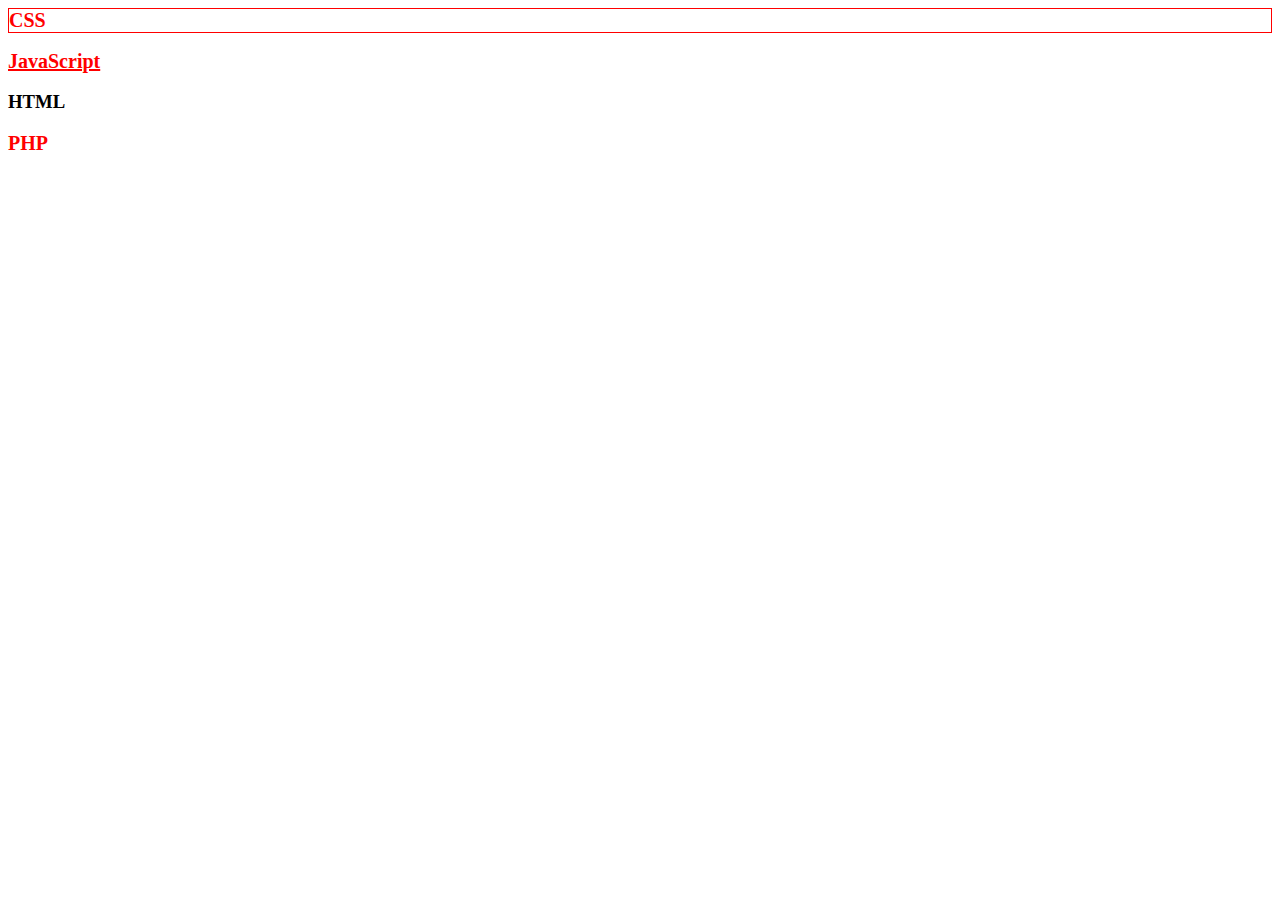
<file: css1.html>
<html>
    <head>
        <meta charset="utf-8">
        <style>
            h1, h2 {
                color:red; 
                font-size: 20px;
                }
            h2{
                text-decoration: underline;
                }
            header h1{
                border:1px solid red;
            }
        </style>

    </head>
    <body>
        <header><h1>CSS</h1></header>
        <h2>JavaScript</h2>
        <h3>HTML</h3>
        <h1>PHP</h1>
    </body>
</html>
</file>
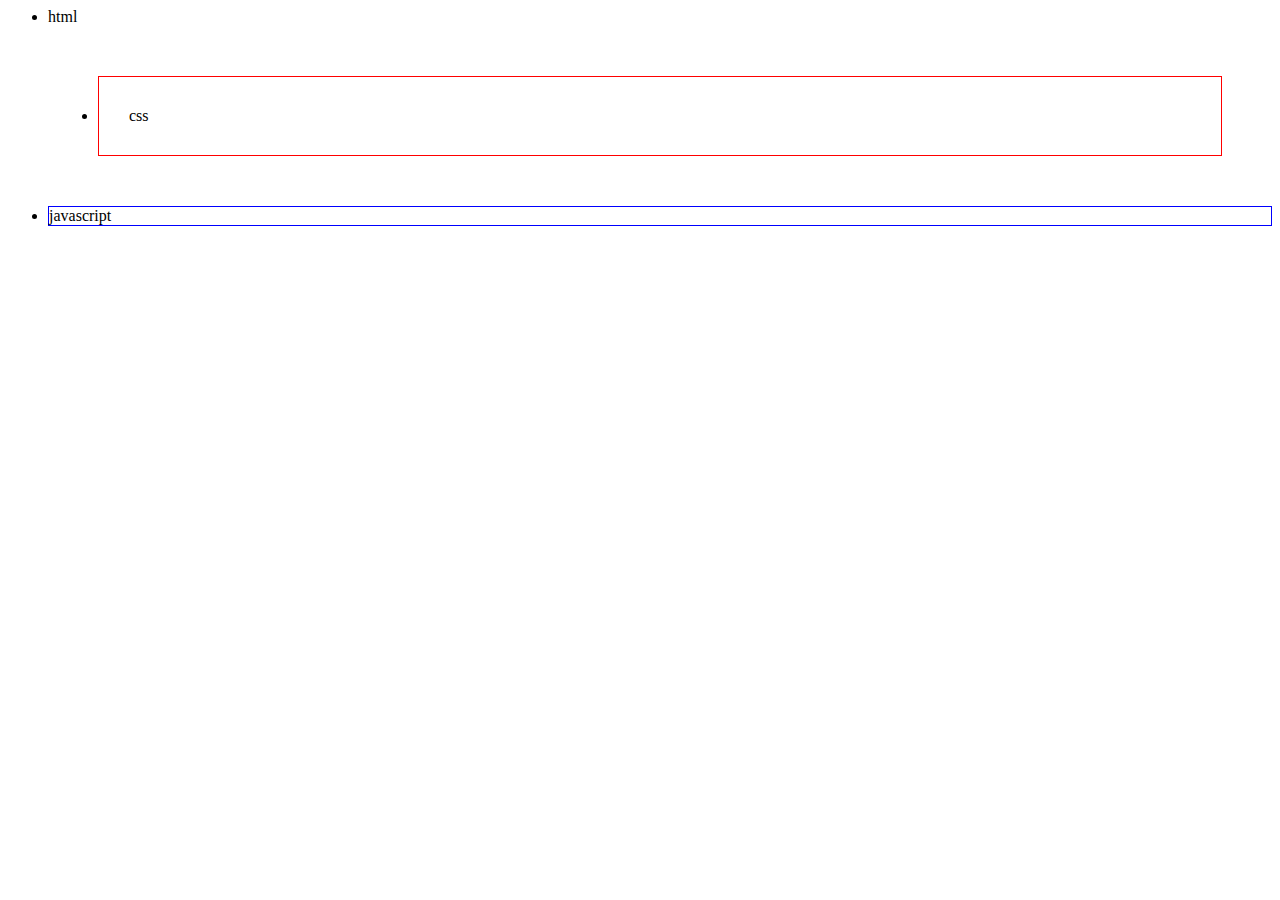
<file: css2.html>
<html>
    <head>
        <meta charset="utf-8">
        <style>
            #selected {
                border:1px red solid;
                padding:30px;
                margin:50px;
            }
            #extra {
            border:blue 1px solid;
            }
        </style>
    </head>
    <body>
        <ul>
            <li>html</li>
            <li id="selected">css</li>
            <li id="extra">javascript</li>
        </ul>
    </body>
</html>
</file>
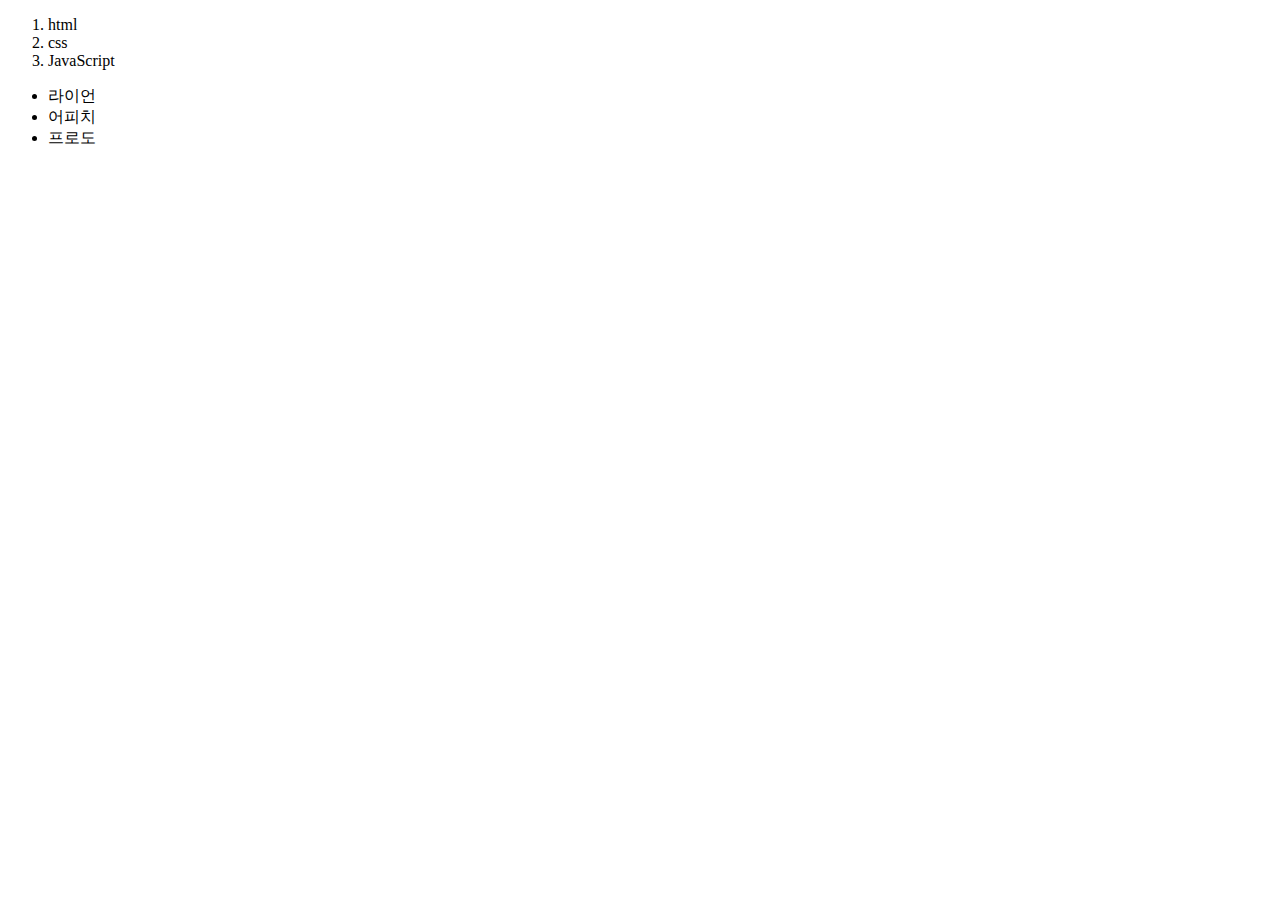
<file: html5.html>
<!DOCTYPE html>
<html>
<head>
	<meta charset="utf-8" />
</head>
<body>
	<ol>
		<li>html</li>
		<li>css</li>
		<li>JavaScript</li>
	</ol>
	<ul>
		<li>라이언</li>
		<li>어피치</li>
		<li>프로도</li>
	</ul>
</body>
</html>
</file>
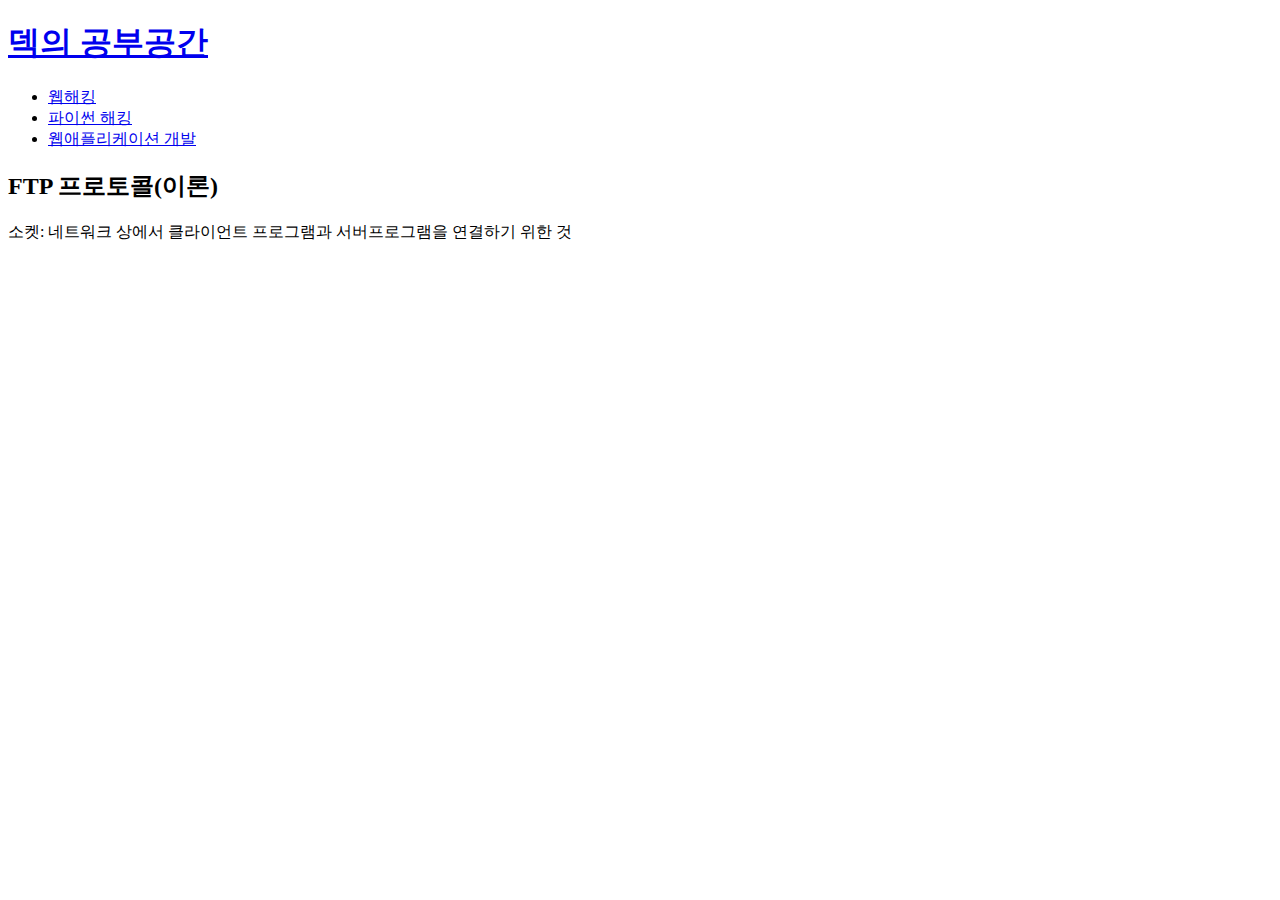
<file: page_pyhack.html>
<!DOCTYPE html>
<html>
<head>
	<meta charset="utf-8">
</head>
<body>
	<header>
		<h1><a href="http://localhost/">덱의 공부공간</a></h1>
	</header>
	<nav>
		<ul>
			<li><a href="http://localhost/page_webhack.html">웹해킹</a></li>
			<li><a href="http://localhost/page_pyhack.html">파이썬 해킹</a></li>
			<li><a href="http://localhost/page_webapp.html">웹애플리케이션 개발</a></li>
		</ul>
	</nav>
	<article>
		<h2>FTP 프로토콜(이론)</h2>
		소켓: 네트워크 상에서 클라이언트 프로그램과 서버프로그램을 연결하기 위한 것
	</article>
</body>
</html>
</file>
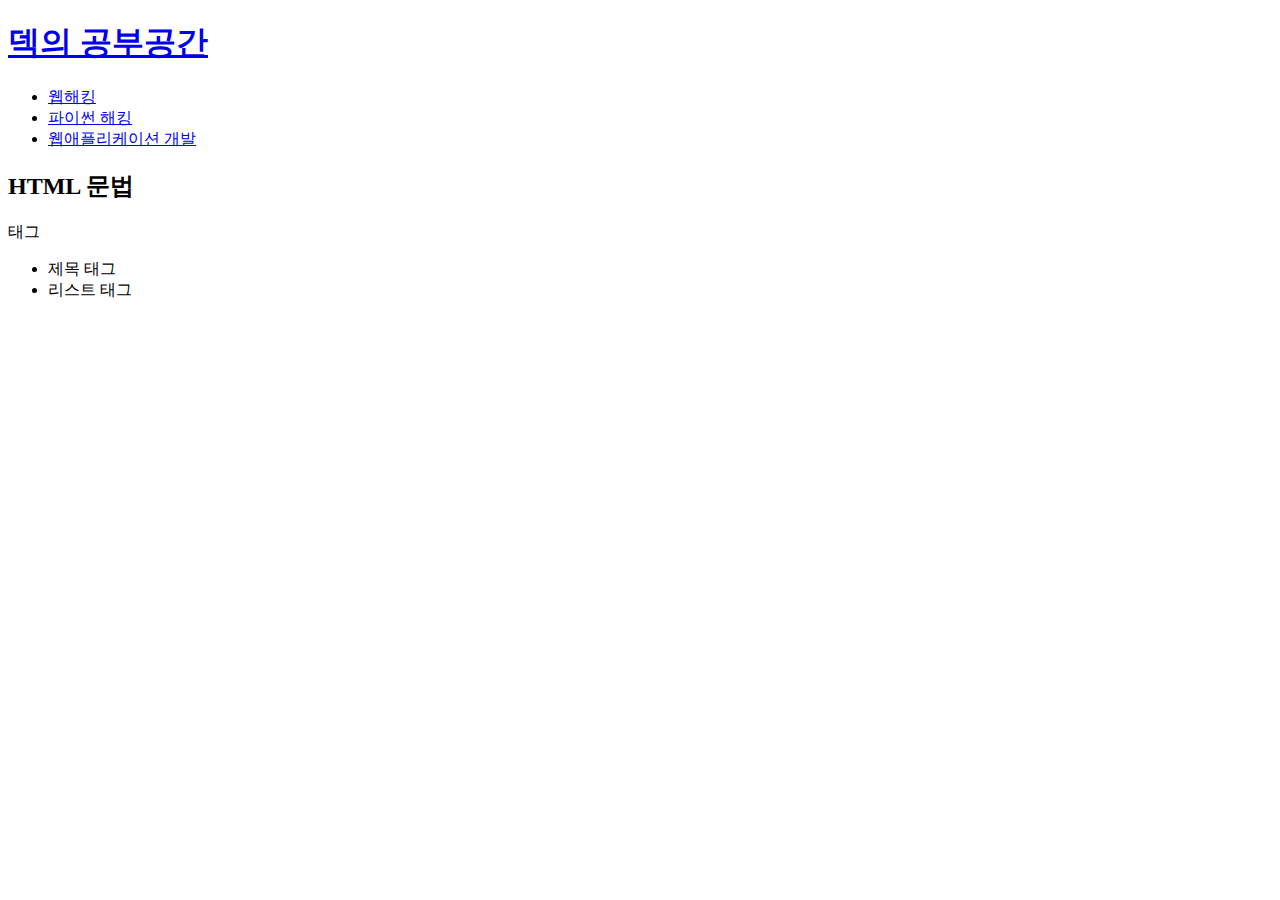
<file: page_webapp.html>
<!DOCTYPE html>
<html>
<head>
	<meta charset="utf-8">
</head>
<body>
	<header>
		<h1><a href="http://localhost/">덱의 공부공간</a></h1>
	</header>
	<nav>
		<ul>
			<li><a href="http://localhost/page_webhack.html">웹해킹</a></li>
			<li><a href="http://localhost/page_pyhack.html">파이썬 해킹</a></li>
			<li><a href="http://localhost/page_webapp.html">웹애플리케이션 개발</a></li>
		</ul>
	</nav>
	<article>
		<h2>HTML 문법</h2>
		태그
		<ul>
			<li>제목 태그</li>
			<li>리스트 태그</li>
		<ul>
	</article>
</body>
</html>
</file>
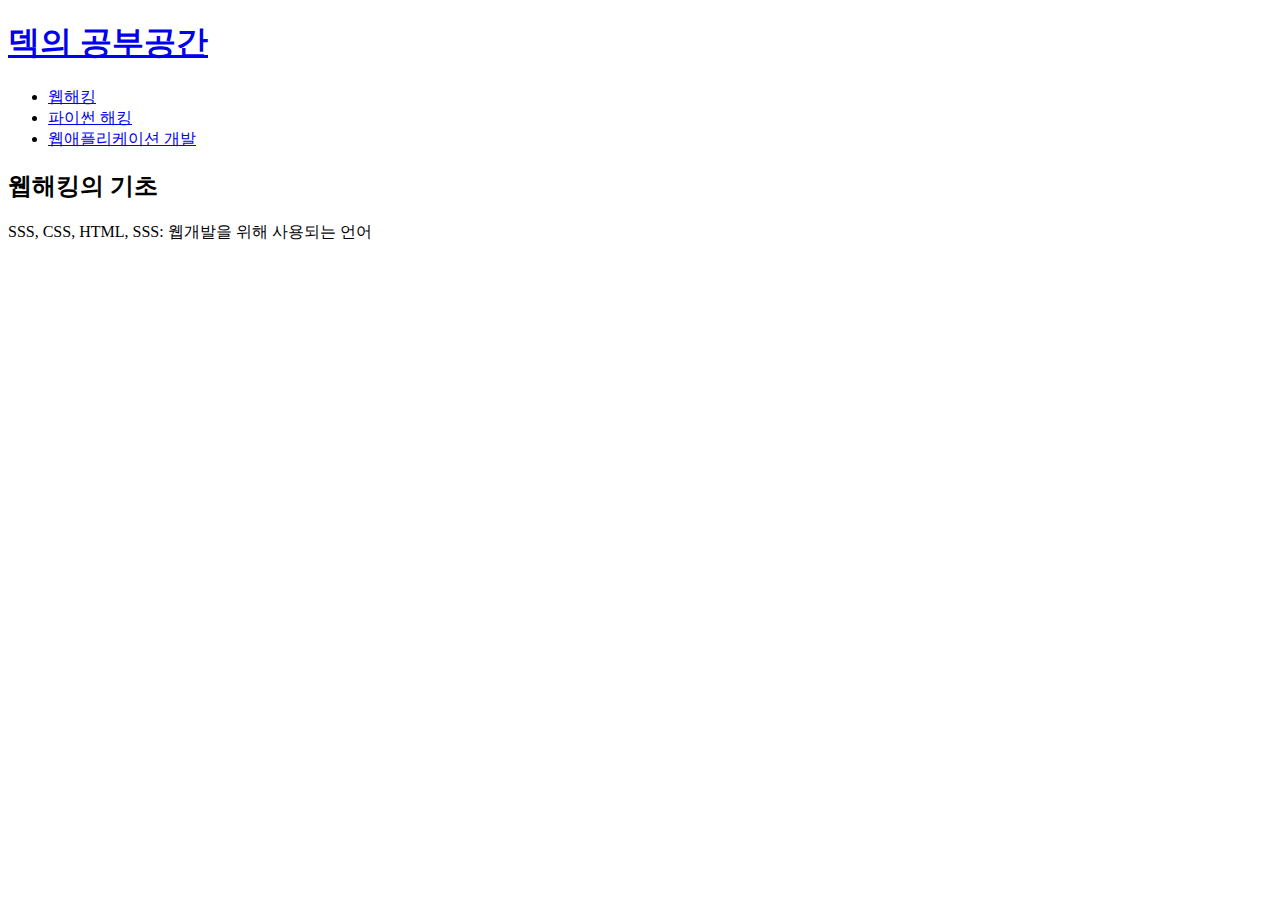
<file: page_webhack.html>
<!DOCTYPE html>
<html>
<head>
	<meta charset="utf-8">
</head>
<body>
	<header>
		<h1><a href="http://localhost/">덱의 공부공간</a></h1>
	</header>
	<nav>
		<ul>
			<li><a href="http://localhost/page_webhack.html">웹해킹</a></li>
			<li><a href="http://localhost/page_pyhack.html">파이썬 해킹</a></li>
			<li><a href="http://localhost/page_webapp.html">웹애플리케이션 개발</a></li>
		</ul>
	</nav>
	<article>
		<h2>웹해킹의 기초</h2>
		SSS, CSS, HTML, SSS: 웹개발을 위해 사용되는 언어
	</article>
</body>
</html>
</file>
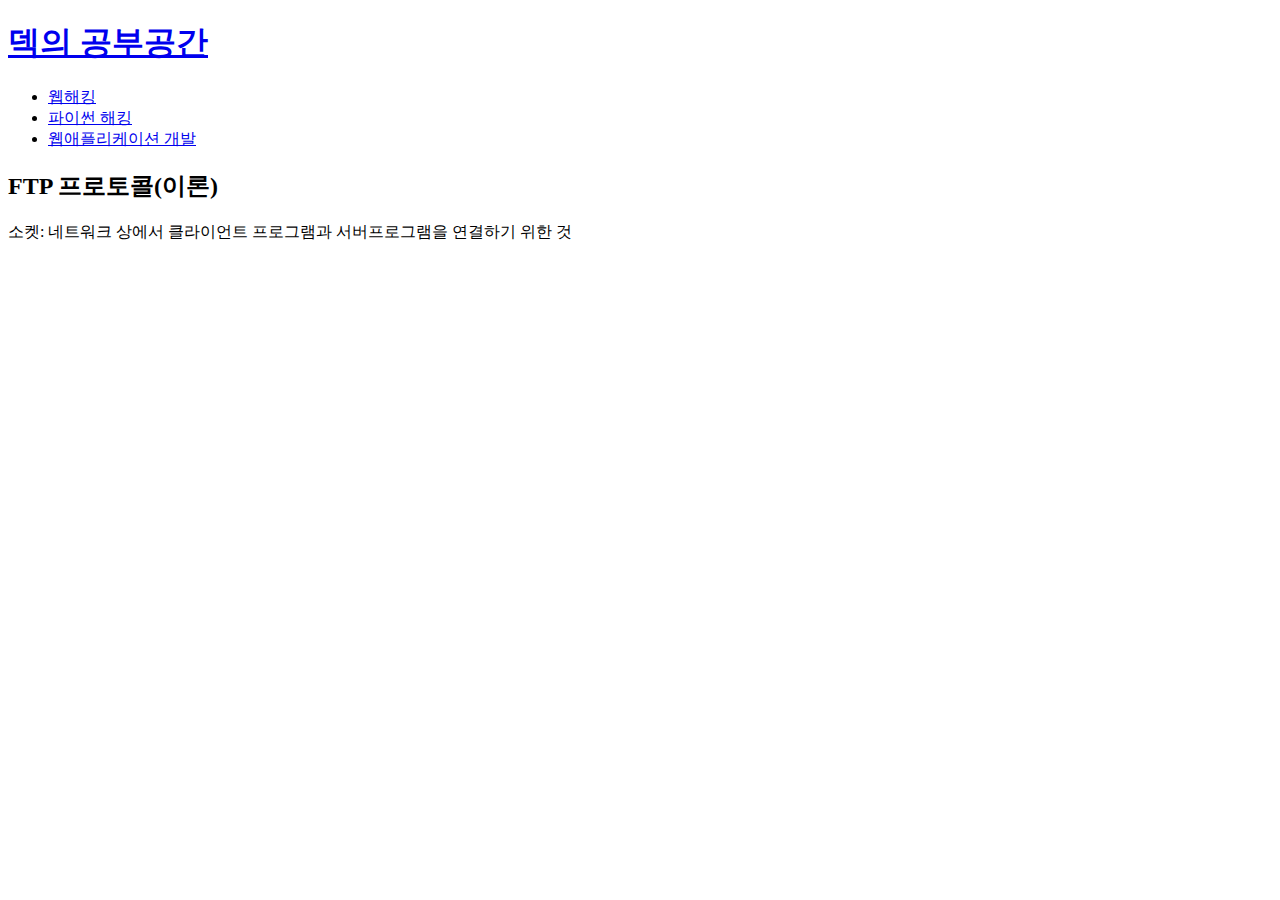
<file: spage_pyhack.html>
<!DOCTYPE html>
<html>
<head>
	<meta charset="utf-8">
	<link rel="stylesheet" type="text/css" href="http://localhost/stylepage.css">
</head>
<body>
	<header>
		<h1><a href="http://localhost/">덱의 공부공간</a></h1>
	</header>
	<nav>
		<ul>
			<li><a href="http://localhost/spage_webhack.html">웹해킹</a></li>
			<li><a href="http://localhost/spage_pyhack.html">파이썬 해킹</a></li>
			<li><a href="http://localhost/spage_webapp.html">웹애플리케이션 개발</a></li>
		</ul>
	</nav>
	<article>
		<h2>FTP 프로토콜(이론)</h2>
		소켓: 네트워크 상에서 클라이언트 프로그램과 서버프로그램을 연결하기 위한 것
	</article>
</body>
</html>
</file>
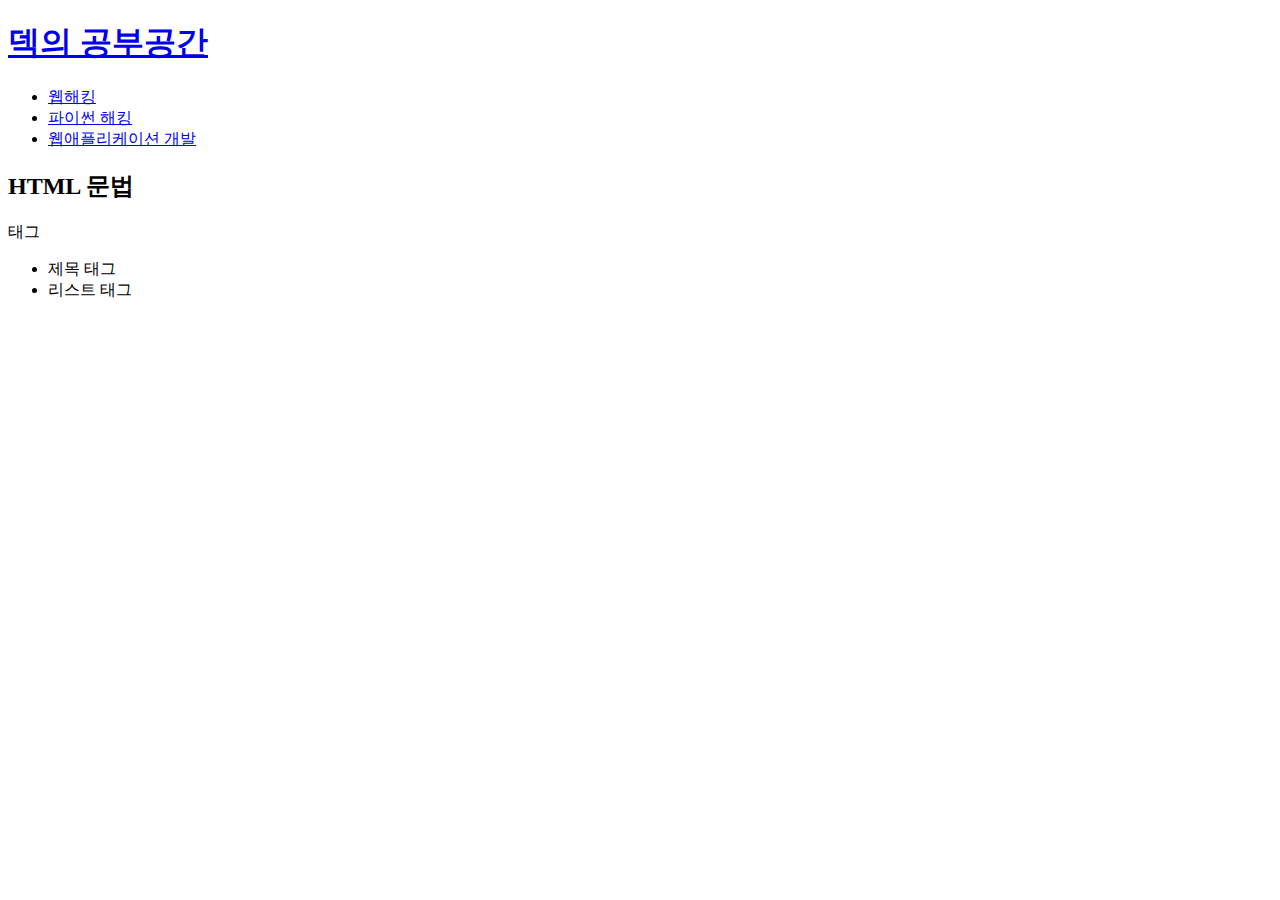
<file: spage_webapp.html>
<!DOCTYPE html>
<html>
<head>
	<meta charset="utf-8">
	<link rel="stylesheet" type="text/css" href="http://localhost/stylepage.css">
</head>
<body>
	<header>
		<h1><a href="http://localhost/">덱의 공부공간</a></h1>
	</header>
	<nav>
		<ul>
			<li><a href="http://localhost/spage_webhack.html">웹해킹</a></li>
			<li><a href="http://localhost/spage_pyhack.html">파이썬 해킹</a></li>
			<li><a href="http://localhost/spage_webapp.html">웹애플리케이션 개발</a></li>
		</ul>
	</nav>
	<article>
		<h2>HTML 문법</h2>
		태그
		<ul>
			<li>제목 태그</li>
			<li>리스트 태그</li>
		<ul>
	</article>
</body>
</html>
</file>
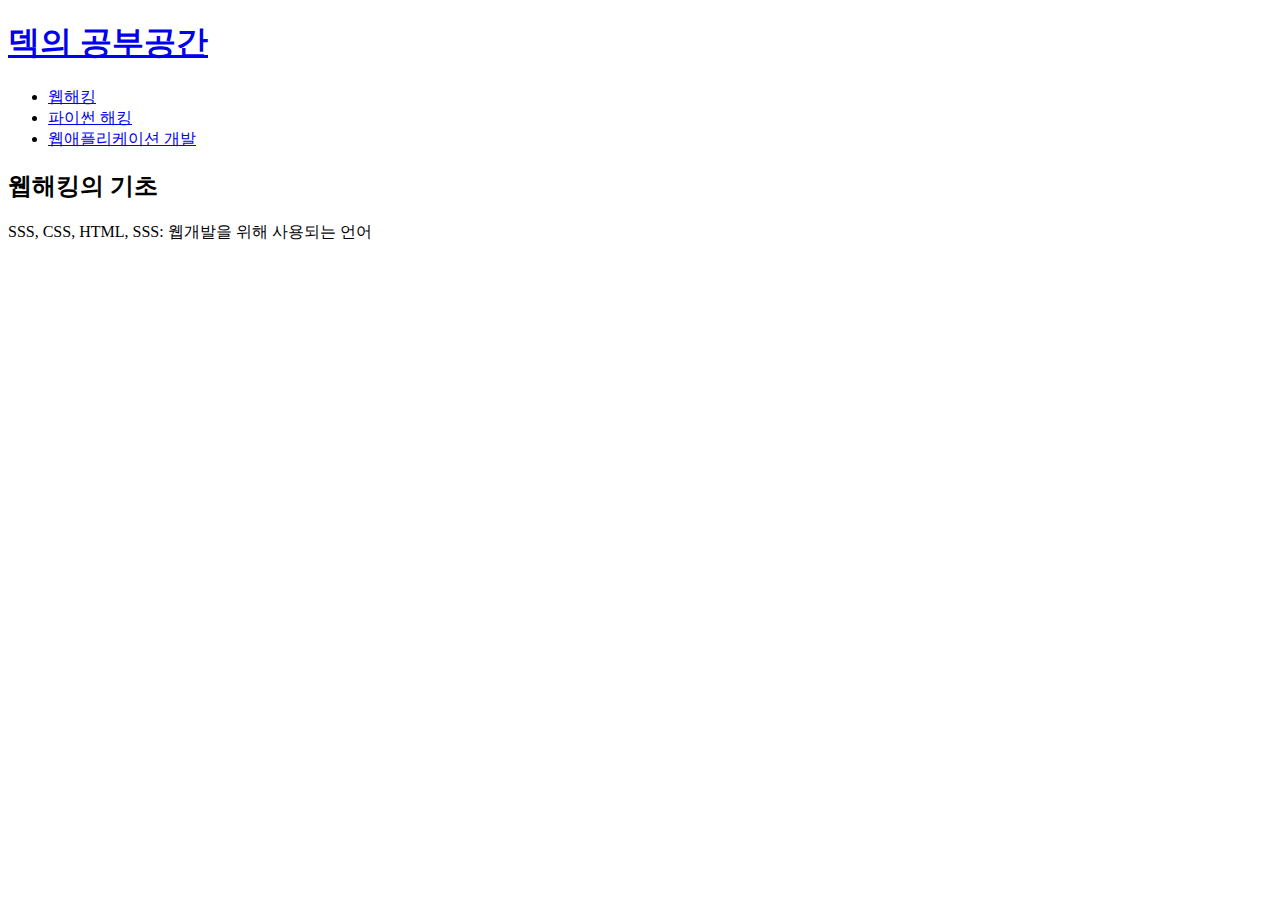
<file: spage_webhack.html>
<!DOCTYPE html>
<html>
<head>
	<meta charset="utf-8">
	<link rel="stylesheet" type="text/css" href="http://localhost/stylepage.css">
</head>
<body>
	<header>
		<h1><a href="http://localhost/">덱의 공부공간</a></h1>
	</header>
	<nav>
		<ul>
			<li><a href="http://localhost/spage_webhack.html">웹해킹</a></li>
			<li><a href="http://localhost/spage_pyhack.html">파이썬 해킹</a></li>
			<li><a href="http://localhost/spage_webapp.html">웹애플리케이션 개발</a></li>
		</ul>
	</nav>
	<article>
		<h2>웹해킹의 기초</h2>
		SSS, CSS, HTML, SSS: 웹개발을 위해 사용되는 언어
	</article>
</body>
</html>
</file>
